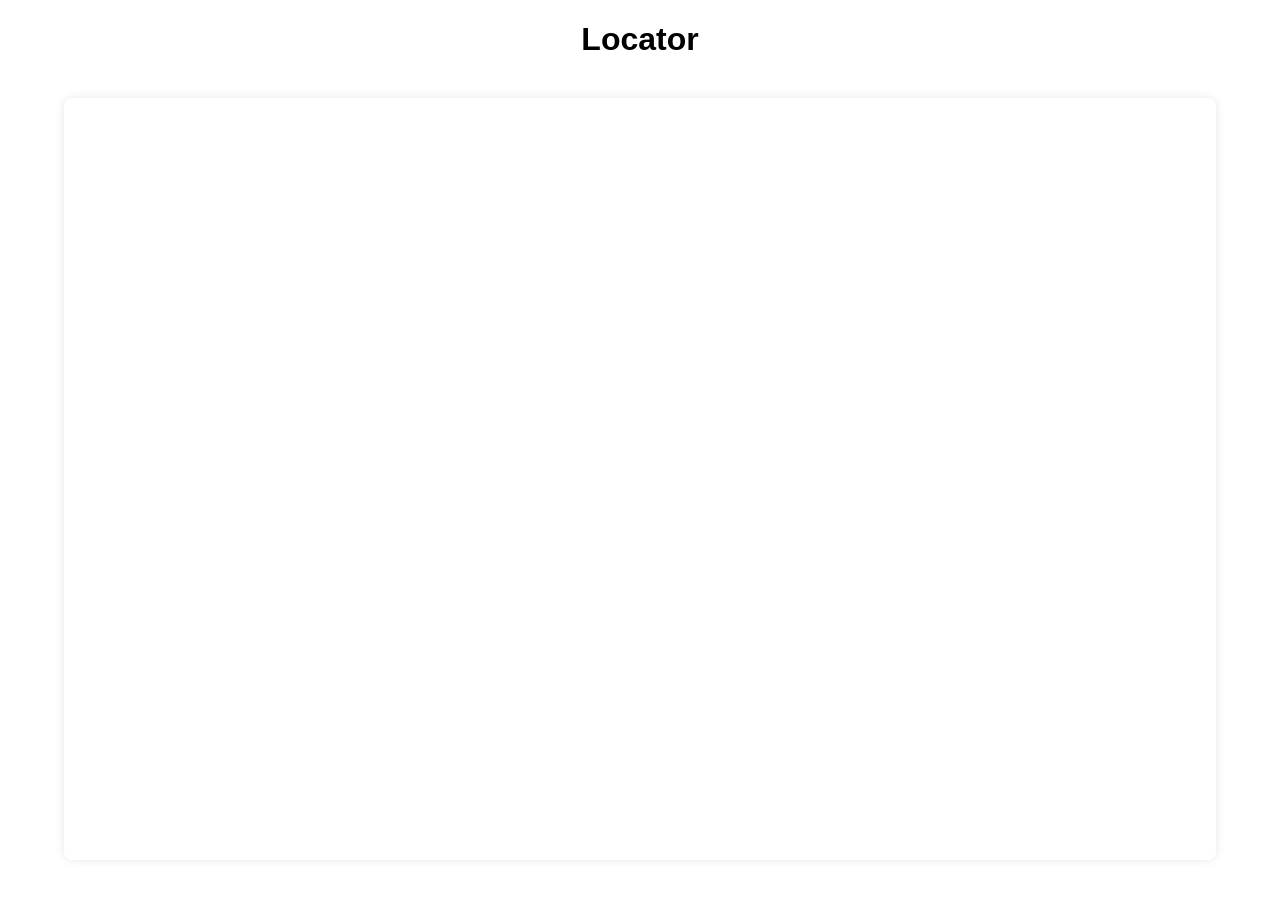
<file: map.html>
<!DOCTYPE html>
<html lang="en">
<head>
    <meta charset="UTF-8">
    <meta name="viewport" content="width=device-width, initial-scale=1.0">
    <title>Locator</title>
    <style>
        body {
            display: flex;
            flex-direction: column;
            align-items: center;
            justify-content: center;
            height: 100vh;
            margin: 0;
            font-family: Arial, sans-serif;
        }

        h1 {
            margin-bottom: 40px; /* Increased space below the title */
        }

        iframe {
            margin-bottom: 40px; /* Increased space below the map */
            max-width: 90%;
            border-radius: 8px;
            box-shadow: 0px 0px 10px rgba(0, 0, 0, 0.1);
        }

        button {
            margin-bottom: 20px;
            padding: 10px 20px;
            font-size: 16px;
            background-color: #007BFF;
            color: white;
            border: none;
            border-radius: 5px;
            cursor: pointer;
        }

        button:hover {
            background-color: #0056b3;
        }
    </style>
</head>
<body>

    <h1>Locator</h1>
    <iframe src="https://my.atlist.com/map/8c82adac-75fb-4777-ba35-00bf48da9773/?share=true"
            allow="geolocation 'self' https://my.atlist.com"
            width="100%"
            height="900px"
            loading="fast"
            frameborder="0"
            scrolling="no"
            allowfullscreen
            id="atlist-embed">
    </iframe>
    

</body>
</html>
</file>
